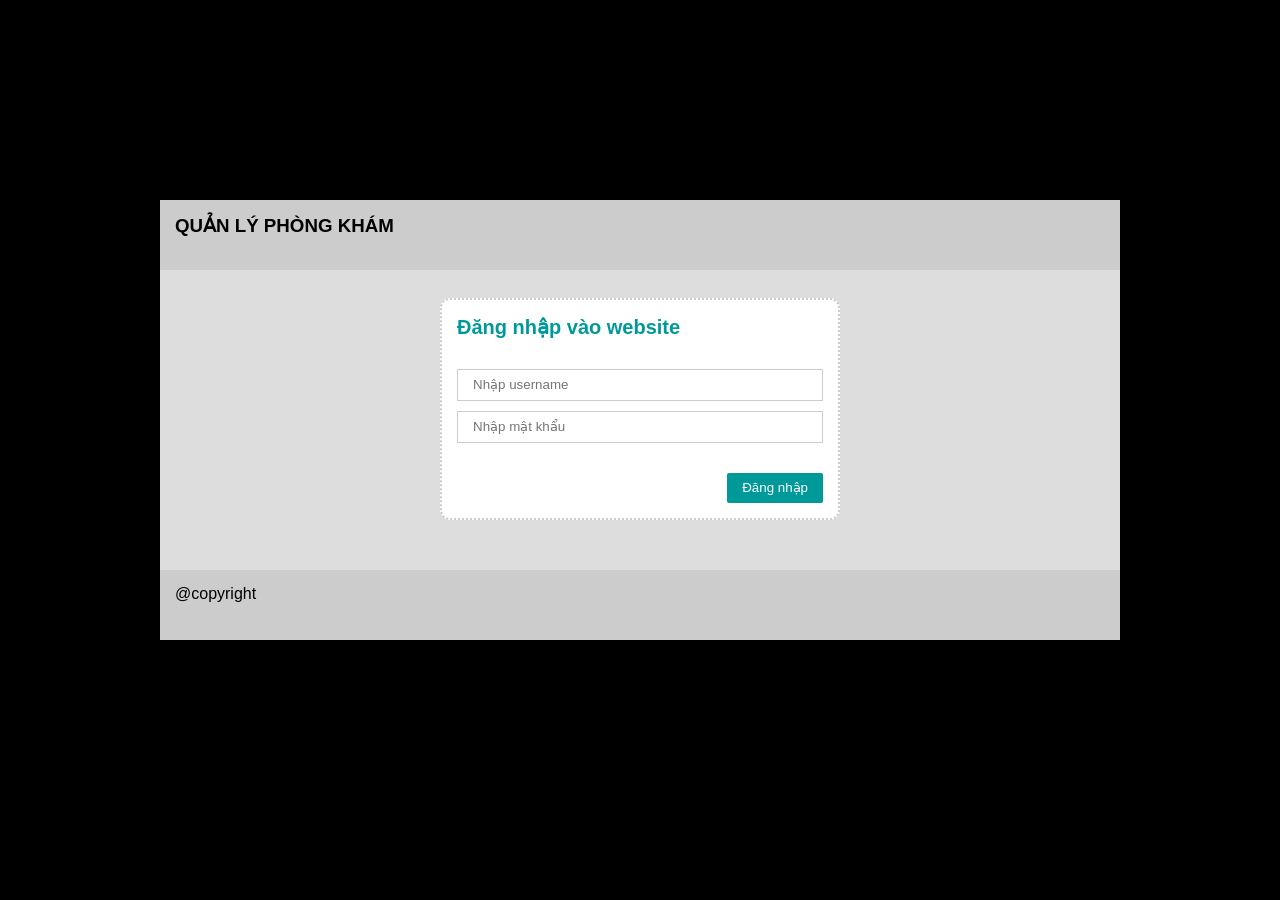
<file: DangNhap.html>
<!DOCTYPE html>
<html>
    <head>
        <title>Đăng nhập</title>
        <meta charset="UTF-8">
        <meta name="viewport" content="width=device-width, initial-scale=1.0">
        <link href="css/DangNhap.css" rel="stylesheet" type="text/css"/>
    </head>
    <body>
    	<div id="wrap">
        <header>
            <div class="container">
                <h3>QUẢN LÝ PHÒNG KHÁM</h3>
            </div>
        </header>
        <main>
            <div class="container">
            <div class="login-form">
                <form action="" method="post">
                    <h1>Đăng nhập vào website</h1>
                    <div class="input-box">
                        <i ></i>
                        <input type="text" placeholder="Nhập username">
                    </div>
                    <div class="input-box">
                        <i ></i>
                        <input type="password" placeholder="Nhập mật khẩu">
                    </div>
                    <div class="btn-box">
                        <button type="submit" style="cursor: pointer;">
                            Đăng nhập
                        </button>
                    </div>
                </form>
            </div>
            </div>
        </main>
        <footer>
            <div class="container">
            	@copyright
            </div>
        </footer>
    </div>
    </body>
</html>
</file>
<file: css/DangNhap.css>
*{
    padding: 0px;
    margin: 0px;
    font-family: sans-serif;
    box-sizing: border-box;
}
body{
    background-color: black;
    padding: 0px;
    margin: 0px auto;
    width: 960px;
}
#wrap{
    margin-top: 200px;
}
header{
    background-color: #cccccc;
    min-height: 70px;
    padding: 15px;
}
main{
    background-color: #dddddd;
    min-height: 300px;
    padding: 7.5px 15px;
}
footer{
    background-color: #cccccc;
    min-height: 70px;
    padding: 15px;
}
.container{
    width: 100%;
    max-width: 1200px;
    margin-left: auto;
    margin-right: auto;
}
.login-form{
    width: 100%;
    max-width: 400px;
    margin: 20px auto;
    background-color: #ffffff;
    padding: 15px;
    border: 2px dotted #cccccc;
    border-radius: 10px;
}
h1{
    color: #009999;
    font-size: 20px;
    margin-bottom: 30px;
}
.input-box{
    margin-bottom: 10px;
}
.input-box input{
    padding: 7.5px 15px;
    width: 100%;
    border: 1px solid #cccccc;
    outline: none;
}
.btn-box{
    text-align: right;
    margin-top: 30px;
}
.btn-box button{
    padding: 7.5px 15px;
    border-radius: 2px;
    background-color: #009999;
    color: #ffffff;
    border: none;
    outline: none;
}
</file>
